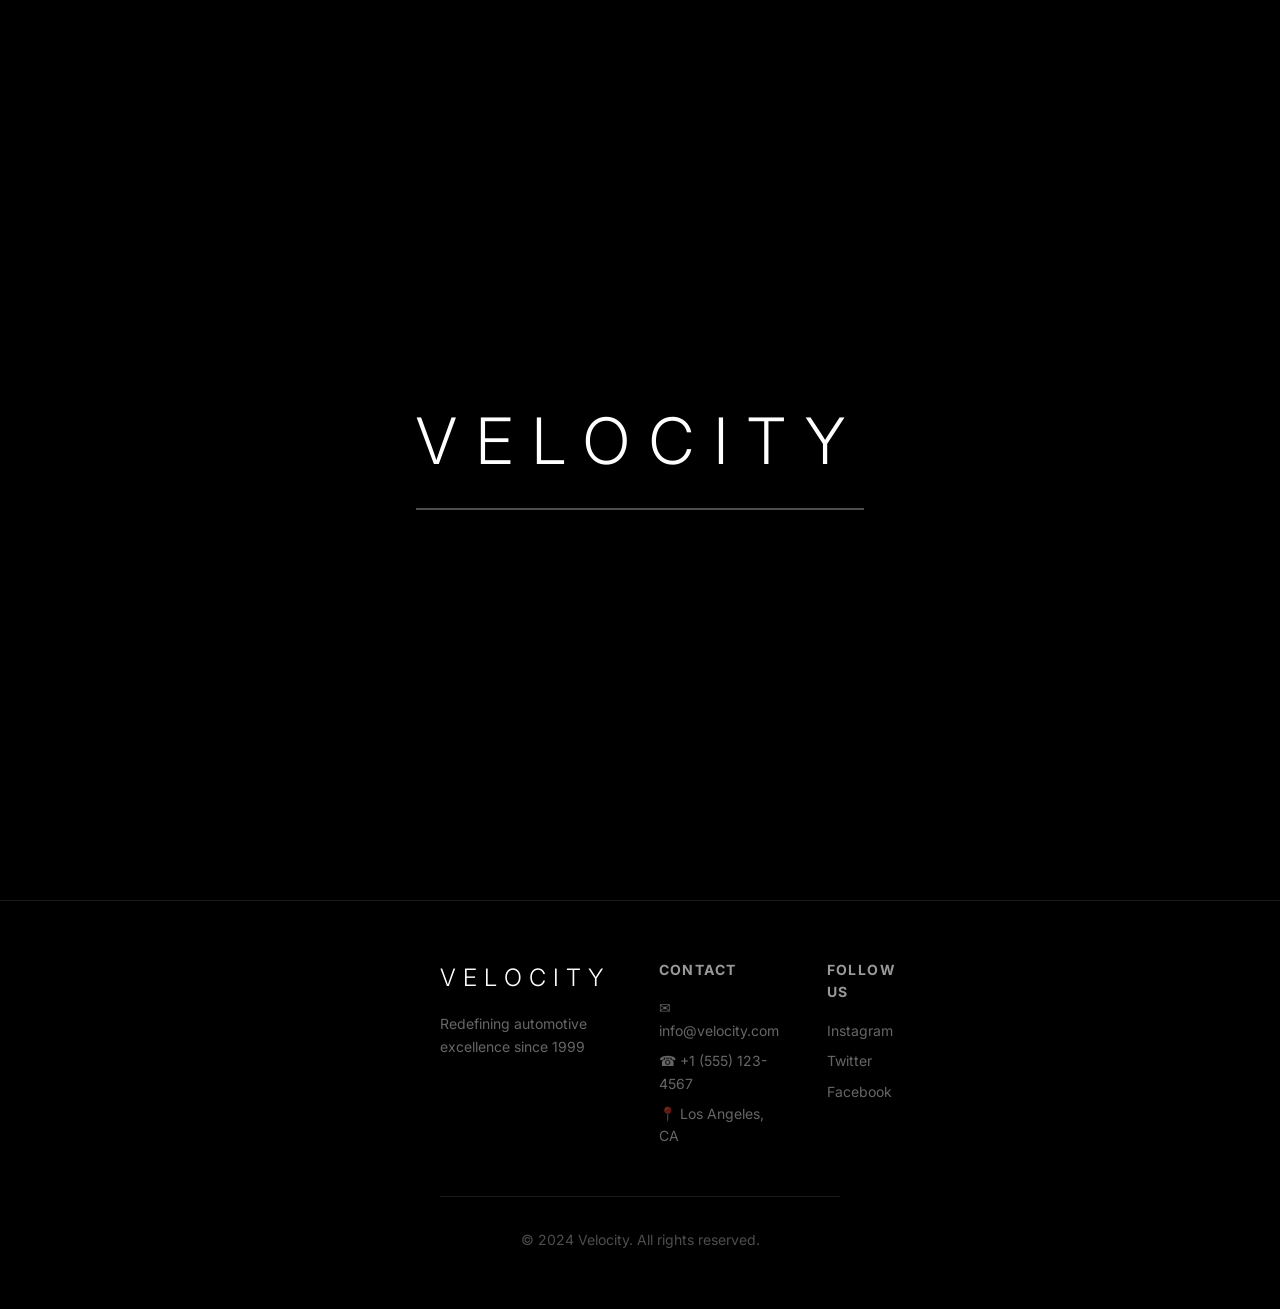
<file: index.html>
<!DOCTYPE html>
<html lang="en">
<head>
    <meta charset="UTF-8">
    <meta name="viewport" content="width=device-width, initial-scale=1.0">
    <title>Velocity - Premium Car Showcase</title>
    <link rel="stylesheet" href="login_style.css?v=2">
    <link rel="preconnect" href="https://fonts.googleapis.com">
    <link rel="preconnect" href="https://fonts.gstatic.com" crossorigin>
    <link href="https://fonts.googleapis.com/css2?family=Inter:wght@100;200;300;400;500;600;700&display=swap" rel="stylesheet">
</head>
<body>
    <!-- Loading Screen -->
    <div id="loading-screen" class="loading-screen">
        <div class="loading-content">
            <div class="loading-text">VELOCITY</div>
            <div class="loading-bar"></div>
        </div>
    </div>

    <!-- Navigation -->
    <nav class="navbar" id="navbar">
        <div class="nav-logo">VELOCITY</div>
        <div class="nav-links">
            <a href="#showcase">SHOWCASE</a>
            <a href="#about">ABOUT</a>
            <a href="#contact">CONTACT</a>
            <a href="sign_up.html" class="logout-link">SIGN UP</a>
        </div>
    </nav>

    <!-- Hero Section -->
    <section class="hero" id="hero">
        <div class="hero-background"></div>
        <div class="hero-content">
            <div class="hero-category fade-in-up">HYPERCAR</div>
            <div class="hero-title">
                <h1 class="hero-title-line fade-in-up">Phantom</h1>
                <h1 class="hero-title-line fade-in-up delay-1">Velocity</h1>
            </div>
            <p class="hero-tagline fade-in-up delay-2">Where Engineering Meets Art</p>
            <div class="hero-specs fade-in-up delay-3">
                <div class="spec-item">
                    <div class="spec-value">1,500 HP</div>
                    <div class="spec-label">POWER</div>
                </div>
                <div class="spec-item">
                    <div class="spec-value">350 km/h</div>
                    <div class="spec-label">TOP SPEED</div>
                </div>
                <div class="spec-item">
                    <div class="spec-value">0-100 in 2.3s</div>
                    <div class="spec-label">ACCELERATION</div>
                </div>
            </div>
        </div>
        
        
        <div class="container">
        <div class="card">
            <h1>Sign In</h1>
            <h4>Hi! Welcome Back, You've Been Missed</h4>

            <div class="Input_group">
                <input type="email" id="email" required placeholder=" ">
                <label for="email">Enter Email</label>
            </div>

            <div class="Input_group">
                <input type="password" id="password" required placeholder=" ">
                <label for="password">Enter Password</label>
            </div>

            <div class="hero_btns">
                <a href="showcase.html" class="btn">Sign In</a>
            </div>

            <div class="footer-links">
                <p><a href="forgotpass.html" class="green-link">Forgot Password?</a> or <a href="sign_up.html" class="green-link">Don't have account?</a></p>
            </div>
        </div>
    </div>
    </section>

   

    <!-- Footer -->
    <footer class="footer">
        <div class="container">
            <div class="footer-grid">
                <div class="footer-col">
                    <div class="footer-logo">VELOCITY</div>
                    <p>Redefining automotive excellence since 1999</p>
                </div>
                <div class="footer-col">
                    <h3>CONTACT</h3>
                    <div class="footer-contact">
                        <div>✉ info@velocity.com</div>
                        <div>☎ +1 (555) 123-4567</div>
                        <div>📍 Los Angeles, CA</div>
                    </div>
                </div>
                <div class="footer-col">
                    <h3>FOLLOW US</h3>
                    <div class="footer-social">
                        <a href="#">Instagram</a>
                        <a href="#">Twitter</a>
                        <a href="#">Facebook</a>
                    </div>
                </div>
            </div>
            <div class="footer-bottom">
                © 2024 Velocity. All rights reserved.
            </div>
        </div>
    </footer>

    <!-- Toast Notification -->
    <div id="toast" class="toast"></div>

    <script src="script.js"></script>
</body>
</html>
</file>
<file: login_style.css>
/* ===================================
   RESET & BASE STYLES
   =================================== */
* {
    margin: 0;
    padding: 0;
    box-sizing: border-box;
}

:root {
    --bg-black: #000000;
    --bg-dark: #0a0a0a;
    --bg-darker: #050505;
    --text-white: #ffffff;
    --text-gray: rgba(255, 255, 255, 0.6);
    --text-light: rgba(255, 255, 255, 0.4);
    --border-color: rgba(255, 255, 255, 0.1);
    --transition: all 0.3s ease;
}

html {
    scroll-behavior: smooth;
    overflow-x: hidden;
}

body {
    font-family: 'Inter', -apple-system, BlinkMacSystemFont, 'Segoe UI', sans-serif;
    background: var(--bg-black);
    color: var(--text-white);
    line-height: 1.6;
    overflow-x: hidden;
    -webkit-font-smoothing: antialiased;
    -moz-osx-font-smoothing: grayscale;
}

/* Custom Scrollbar */
::-webkit-scrollbar {
    width: 8px;
}

::-webkit-scrollbar-track {
    background: var(--bg-black);
}

::-webkit-scrollbar-thumb {
    background: rgba(255, 255, 255, 0.2);
    border-radius: 4px;
}

::-webkit-scrollbar-thumb:hover {
    background: rgba(255, 255, 255, 0.3);
}

::selection {
    background: rgba(255, 255, 255, 0.2);
    color: white;
}

/* Container */
.container {
    max-width: 1400px;
    margin: 0 auto;
    padding: 0 2rem;
}

/* ===================================
   LOADING SCREEN
   =================================== */
.loading-screen {
    position: fixed;
    inset: 0;
    z-index: 9999;
    background: var(--bg-black);
    display: flex;
    align-items: center;
    justify-content: center;
    transition: opacity 0.5s ease;
}

.loading-screen.hidden {
    opacity: 0;
    pointer-events: none;
}

.loading-content {
    text-align: center;
}

.loading-text {
    font-size: 4rem;
    font-weight: 300;
    letter-spacing: 0.3em;
    margin-bottom: 1rem;
    animation: pulse 1.5s infinite;
}

.loading-bar {
    height: 2px;
    background: rgba(255, 255, 255, 0.3);
    animation: loading 1.5s ease-in-out;
}

@keyframes pulse {
    0%, 100% { transform: scale(1); }
    50% { transform: scale(1.1); }
}

@keyframes loading {
    0% { width: 0; }
    100% { width: 100%; }
}

/* ===================================
   NAVIGATION
   =================================== */
.navbar {
    position: fixed;
    top: 0;
    left: 0;
    right: 0;
    z-index: 1000;
    padding: 1.5rem 2rem;
    display: flex;
    justify-content: space-between;
    align-items: center;
    backdrop-filter: blur(12px);
    background: rgba(0, 0, 0, 0.3);
    border-bottom: 1px solid var(--border-color);
    opacity: 0;
    transform: translateY(-100%);
    animation: slideDown 0.8s ease forwards;
    animation-delay: 2s;
}

.nav-logo {
    font-size: 1.5rem;
    font-weight: 300;
    letter-spacing: 0.3em;
}

.nav-links {
    display: flex;
    gap: 2rem;
}

.nav-links a {
    color: var(--text-white);
    text-decoration: none;
    font-size: 0.875rem;
    letter-spacing: 0.15em;
    transition: var(--transition);
}

.nav-links a.logout-link:hover {
    color: red;
}

.nav-links a:hover {
    color: var(--text-gray);
}

/* Active / current navigation link */
.nav-links a.active {
    color: #068fff;
    text-shadow: 0 0 10px rgba(6, 143, 255, 0.25);
    position: relative;
}

.nav-links a.active::after {
    content: '';
    position: absolute;
    left: 50%;
    transform: translateX(-50%);
    bottom: -6px;
    width: 60%;
    height: 3px;
    background: linear-gradient(90deg, rgba(6,143,255,0.9), rgba(56,189,248,0.6));
    border-radius: 2px;
    box-shadow: 0 6px 18px rgba(6,143,255,0.12);
}

.nav-links a.logout-link:hover {
    color: red !important;
}

@keyframes slideDown {
    to {
        opacity: 1;
        transform: translateY(0);
    }
}

/* ===================================
   HERO SECTION
   =================================== */
.hero {
    position: relative;
    height: 100vh;
    display: flex;
    align-items: center;
    justify-content: center;
    overflow: hidden;
}

.hero-background {
    position: absolute;
    inset: 0;
    background-image: url('https://images.unsplash.com/photo-1503376780353-7e6692767b70?w=1920&q=80');
    background-size: cover;
    background-position: center;
    z-index: 0;
}

.hero-background::after {
    content: '';
    position: absolute;
    inset: 0;
    background: linear-gradient(to bottom, rgba(0,0,0,0.7), rgba(0,0,0,0.5), rgba(0,0,0,1));
}

.hero-content {
    position: relative;
    z-index: 10;
    text-align: center;
    padding: 0 1rem;
}

.hero-category {
    font-size: 0.875rem;
    letter-spacing: 0.3em;
    margin-bottom: 1.5rem;
    color: var(--text-gray);
}

.hero-title {
    margin-bottom: 2rem;
}

.hero-title-line {
    font-size: clamp(4rem, 10vw, 8rem);
    font-weight: 300;
    line-height: 1;
    letter-spacing: -0.02em;
    overflow: hidden;
}

.hero-tagline {
    font-size: clamp(1.25rem, 3vw, 1.75rem);
    font-weight: 300;
    margin-bottom: 3rem;
    color: var(--text-gray);
    max-width: 800px;
    margin-left: auto;
    margin-right: auto;
}

.hero-specs {
    display: flex;
    gap: 3rem;
    justify-content: center;
    font-size: 0.875rem;
    letter-spacing: 0.15em;
}

.spec-item {
    text-align: center;
}

.spec-value {
    font-size: 2rem;
    font-weight: 300;
    margin-bottom: 0.25rem;
}

.spec-label {
    color: var(--text-light);
}

.scroll-indicator {
    position: absolute;
    bottom: 3rem;
    left: 50%;
    transform: translateX(-50%);
    display: flex;
    flex-direction: column;
    align-items: center;
    gap: 0.5rem;
    color: var(--text-light);
    font-size: 0.75rem;
    letter-spacing: 0.15em;
}

.scroll-arrow {
    animation: bounce 1.5s infinite;
}

@keyframes bounce {
    0%, 100% { transform: translateY(0); }
    50% { transform: translateY(10px); }
}

/* Fade In Animations */
.fade-in-up {
    opacity: 0;
    animation: fadeInUp 0.8s ease forwards;
}

.fade-in-up.delay-1 {
    animation-delay: 0.2s;
}

.fade-in-up.delay-2 {
    animation-delay: 0.4s;
}

.fade-in-up.delay-3 {
    animation-delay: 0.6s;
}

.fade-in-up.delay-4 {
    animation-delay: 0.8s;
}

@keyframes fadeInUp {
    from {
        opacity: 0;
        transform: translateY(30px);
    }
    to {
        opacity: 1;
        transform: translateY(0);
    }
}

/* ===================================
   MARQUEE
   =================================== */
.marquee {
    position: relative;
    overflow: hidden;
    padding: 2rem 0;
    border-top: 1px solid var(--border-color);
    border-bottom: 1px solid var(--border-color);
    background: rgba(255, 255, 255, 0.02);
}

.marquee-content {
    display: flex;
    gap: 3rem;
    white-space: nowrap;
    font-size: 2.5rem;
    font-weight: 300;
    letter-spacing: 0.15em;
    color: rgba(255, 255, 255, 0.2);
    animation: marquee 20s linear infinite;
}

@keyframes marquee {
    0% { transform: translateX(0); }
    100% { transform: translateX(-50%); }
}

/* ===================================
   SHOWCASE SECTION
   =================================== */
.showcase {
    padding: 8rem 0;
}

.section-header {
    text-align: center;
    margin-bottom: 5rem;
}

.section-header h2 {
    font-size: clamp(3rem, 7vw, 5rem);
    font-weight: 300;
    line-height: 1.1;
    letter-spacing: -0.02em;
    margin-bottom: 1.5rem;
}

.section-header p {
    font-size: 1.25rem;
    color: var(--text-gray);
    max-width: 800px;
    margin: 0 auto;
}

.car-category {
    display: grid;
    grid-template-columns: 1fr 1fr;
    gap: 3rem;
    margin-bottom: 8rem;
    align-items: center;
    opacity: 0;
    transform: translateY(50px);
    transition: opacity 0.8s ease, transform 0.8s ease;
}
/* ===================================
   FOOTER
   =================================== */
.footer {
    border-top: 1px solid var(--border-color);
    padding: 3rem 0;
}

.footer-grid {
    display: grid;
    grid-template-columns: repeat(3, 1fr);
    gap: 3rem;
    margin-bottom: 3rem;
}

.footer-logo {
    font-size: 1.5rem;
    font-weight: 300;
    letter-spacing: 0.3em;
    margin-bottom: 1rem;
}

.footer-col p {
    color: var(--text-light);
    font-size: 0.875rem;
}

.footer-col h3 {
    font-size: 0.875rem;
    letter-spacing: 0.1em;
    color: var(--text-gray);
    margin-bottom: 1rem;
}

.footer-contact,
.footer-social {
    display: flex;
    flex-direction: column;
    gap: 0.5rem;
    font-size: 0.875rem;
    color: var(--text-light);
}

.footer-social a {
    color: var(--text-light);
    text-decoration: none;
    transition: color 0.3s ease;
}

.footer-social a:hover {
    color: var(--text-white);
}

.footer-bottom {
    text-align: center;
    font-size: 0.875rem;
    color: rgba(255, 255, 255, 0.3);
    padding-top: 2rem;
    border-top: 1px solid var(--border-color);
}


.container {
    width: min(100%, 420px);
    padding: 10px;
    z-index: 1;
}

.card {
    width: 100%;
    padding: 28px 24px;
    background: rgba(255, 255, 255, 0.12);
    backdrop-filter: blur(16px);
    -webkit-backdrop-filter: blur(16px);
    border: 1px solid rgba(255, 255, 255, 0.2);
    border-radius: 20px; 
    box-shadow: 0 8px 32px 0 rgba(0, 0, 0, 0.37);
    color: #ffffff;
}

.card h1 {
    font-size: 24px;
    margin-bottom: 4px;
    color: #ffffff;
    text-align: center;
}

.card h4 {
    font-size: 13px;
    color: #94a3b8;
    font-weight: 400;
    margin-bottom: 24px;
    margin-top: 12px;
    text-align: center;
}

.footer-links p{
    text-align: center;
    color: #64748b;
    margin: 12px;
}
.Input_group {
    position: relative;
    width: 100%;
    margin: 24px 0;
}

.Input_group input, 
.Input_group select {
    width: 100%;
    padding: 12px 14px;
    border: 1.5px solid #068fff;
    border-radius: 20px;
    font-size: 14px;
    outline: none;
    background: transparent;
}

.Input_group label {
    position: absolute;
    top: 50%;
    left: 12px;
    transform: translateY(-50%);
    color: #64748b;
    font-size: 14px;
    pointer-events: none;
    transition: all 0.3s ease;
    background: transparent;
    padding: 0 4px;
}
.Input_group input:focus + label,
.Input_group input:not(:placeholder-shown) + label {
    top: -8px;
    font-size: 13px;
    color: #068fff;
    background: transparent;
}
.hero_btns {
    display: flex;
    gap: 10px;
    margin-top: 20px;
}

.btn {
    flex: 1;
    text-align: center;
    background: #08428c;
    color: #ffffff;
    text-decoration: none;
    font-weight: 600;
    font-size: 12px;
    text-transform: uppercase;
    padding: 12px 8px;
    letter-spacing: 0.5px;
    transition: all 0.3s ease;
    border-radius: 18px;
}

.btn:hover {
    background: #38bdf8;
    color: #0f172a;
    box-shadow: 0 0 15px rgba(56, 189, 248, 0.5);
}




/* ===================================
   RESPONSIVE
   =================================== */
@media (max-width: 768px) {
    .container {
        width: min(100%, 420px);
        padding: 0 1.25rem;
    }

    .card {
        padding: 22px 18px;
        border-radius: 16px;
    }

    .card h1 {
        font-size: 20px;
    }

    .card h4 {
        font-size: 12px;
    }

    .Input_group input,
    .Input_group select {
        padding: 10px 12px;
        font-size: 13px;
        border-radius: 16px;
    }

    .Input_group label {
        font-size: 13px;
    }

    .hero_btns {
        flex-direction: column;
        gap: 12px;
    }

    .btn {
        font-size: 13px;
        padding: 10px 10px;
        border-radius: 16px;
    }

    /* small-screen navbar, hero and loading tweaks */
    .navbar {
        padding: 1rem 1.25rem;
    }

    .loading-text {
        font-size: 3rem;
    }

    .hero {
        height: auto;
        padding: 6rem 0;
        display: flex;
        flex-direction: column;
        align-items: center;
        gap: 1.5rem;
    }

    .hero-content {
        padding: 0 0.5rem;
    }

    .nav-links {
        display: none;
    }

    .footer-grid {
        grid-template-columns: 1fr;
    }

    .container {
        margin-top: 2rem;
        width: min(100%, 420px);
        padding: 0 1rem;
    }

    .card {
        max-width: 420px;
        margin: 0 auto;
    }

    .hero-title-line {
        font-size: clamp(2.5rem, 8vw, 4.5rem);
        line-height: 1.05;
    }

    .marquee-content {
        font-size: 2rem;
    }

    .spec-value {
        font-size: 1.5rem;
    }
}

@media (max-width: 480px) {
    .container {
        width: 100%;
        padding: 0 1rem;
    }

    .card {
        padding: 18px 14px;
        border-radius: 14px;
    }

    .card h1 {
        font-size: 18px;
    }

    .card h4 {
        font-size: 11px;
    }

    .Input_group input,
    .Input_group select {
        padding: 10px 10px;
        font-size: 13px;
    }

    .Input_group label {
        top: -6px;
    }

    .hero_btns {
        gap: 10px;
    }

    .btn {
        font-size: 12px;
        padding: 10px 8px;
    }

    /* extra mobile tweaks */
    .navbar {
        padding: 0.75rem 1rem;
    }

    .loading-text {
        font-size: 2.5rem;
    }

    .hero-tagline {
        font-size: 1rem;
        max-width: 100%;
    }

    /* reduce large hero headings and marquee on small screens */
    .hero-title-line {
        font-size: clamp(1.6rem, 10vw, 3rem);
        line-height: 1.05;
        letter-spacing: -0.01em;
    }

    .marquee-content {
        font-size: 1.2rem;
    }

    .spec-value {
        font-size: 1rem;
    }

    .spec-value {
        font-size: 1.25rem;
    }

    .Input_group textarea {
        min-height: 100px;
    }
}
</file>
